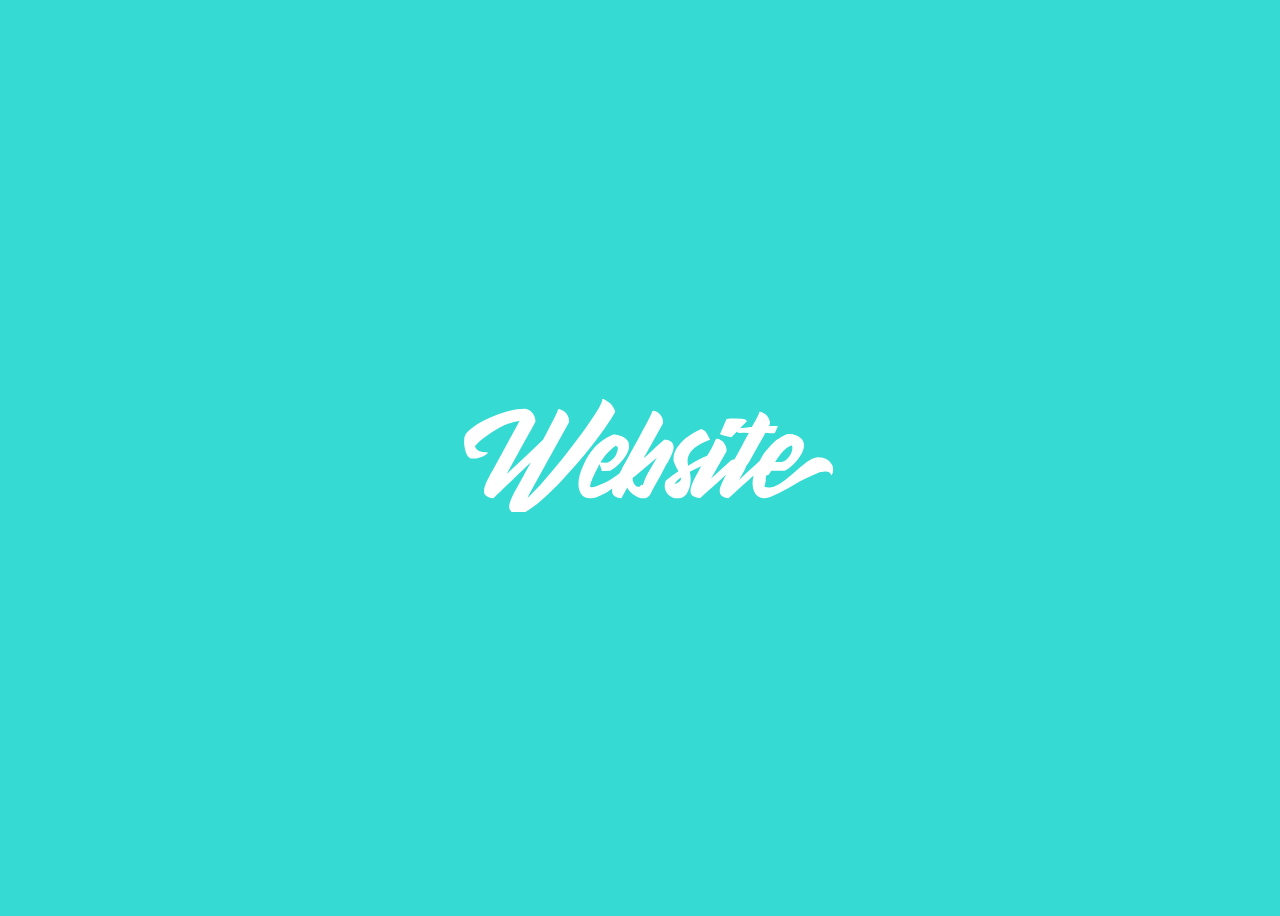
<file: Portfolio2.html>
<!DOCTYPE html>
<html lang="en">
<head>
    <meta charset="UTF-8">
    <meta name="viewport" content="width=device-width, initial-scale=1.0">
    <title>Document</title>
    <link rel="stylesheet" href="style2.css">
</head>

<body>
    <h3>
        <svg version="1.1" class="subtitle" xmlns="http://www.w3.org/2000/svg" xmlns:xlink="http://www.w3.org/1999/xlink" viewBox="0 0 229.2 69.6" style="enable-background:new 0 0 229.2 69.6;" xml:space="preserve">
                                                  <defs>
                                                      <clipPath id="websiteClip">
                                                          <path d="M79.7,29.1C74.3,36,67.5,43.8,59.3,52.5c-7.1,7-11.8,11.2-13.8,12.6c-4.6,3.5-7.9,5.3-9.8,5.3h-0.4c-2.9,0-4.8-1-5.6-3
                                                          c-0.1-0.5-0.2-0.8-0.2-1v-0.6c0-2.2,1.8-6.5,5.5-12.8l7.8-14.3C31.4,49.5,23.8,57,19.8,60.8c-1.8,0-3.4-0.6-4.8-1.8
                                                          c-0.6-0.7-0.9-1.7-0.9-2.9c0-2.3,1.8-6.5,5.4-12.6c8-14.7,13.4-24.7,16.3-30.1h-0.2c-5.9,0.7-13,4.1-21.1,10c-1.4,0.9-3.4,2.7-6,5.5
                                                          V29c0.5,1.3,1.3,2.2,2.5,2.9c1.5,0.5,3,0.7,4.5,0.7c0.2,0,0.6,0,0.9,0.1c0,0.9-1.6,1.9-4.8,3.1c-1.7,0.5-3.1,0.7-4.2,0.7H6.9
                                                          c-2.5,0-4.2-2.8-4.9-8.4c-0.1-0.3-0.1-0.8-0.1-1.6v-1.1c0-2.5,0.9-4.5,2.8-5.9c1.8-1.7,4.1-3.4,7-5.1c4-2.3,9.3-4.5,15.8-6.6
                                                          c4.8-1.2,8.6-1.8,11.5-1.8c1.5,0.2,2.9,0.8,4,1.8c1.7,1.6,2.6,3.6,2.6,5.9c0,0.3-2.3,4.5-6.9,12.6c-0.8,1.5-4.3,8-10.6,19.4v0.1
                                                          c7.8-7.3,15.2-14.3,22.1-20.9C56,14,59.2,7.7,59.5,6.1c1.4,0.2,2.7,0.7,4,1.7c1.8,1.5,2.7,3.6,2.7,6.2v0.1
                                                          C49.7,44,41.2,59.4,40.8,60.4c1.8-1.6,4.3-4.2,7.7-7.8c9.4-10.6,18.4-22,27.2-34C82,9.8,85.6,3.9,86.4,1c0.1-0.4,0.1-0.8,0.1-1.1
                                                          v-0.1c0.1-0.1,0.1-0.1,0.2-0.1c1.5,0.4,3.1,1.4,4.9,3c1.8,2.3,2.8,4.1,2.8,5.3C91.5,13.2,86.6,20.2,79.7,29.1z M125.8,40
                                                          c-0.7,1.3-1.2,2.3-1.6,3c-0.6,1-1.2,2.3-2,3.8l-2.1,3.7c-1.8,3.2-3.2,5.7-4.1,7.6c-1.5,2.8-4.1,3.4-7.7,2c-1.5-0.6-2.8-1.4-4-2.5
                                                          c-1.2-1.2-2.1-2.3-2.5-3.4l-3.6,6.6c-4.5-0.4-6.3-2.4-5.6-6c-1.1,0.8-2.1,1.5-3,2.1C86,59,83,60.3,80.9,60.6
                                                          c-0.7,0.1-1.3,0.2-1.8,0.2h-0.4c-1.8,0-3.4-0.7-4.7-2c-1.4-1.8-2.1-4.1-2.1-6.6v-0.6c0-3.1,1.1-7,3.2-11.5
                                                          c3.5-7.4,8.1-12.8,13.8-16.2c1-0.6,2-1,3-1.5c0.9-0.4,1.4-0.6,1.6-0.6c0.7,0,1.9,0.2,3.4,0.6c0.7,0.2,1.5,0.4,2.2,0.7
                                                          c2.5,1.2,3.8,3,3.8,5.4v0.4c0,1.6-0.6,3.5-1.9,5.7c-2.3,3.7-5.4,6.8-9.5,9.4l-8.3,0.2c-0.7,0.9-1.2,1.7-1.6,2.4
                                                          c-1.5,2.7-2.3,5-2.6,6.9c0.1,0.3,0.4,0.5,0.9,0.5H80c1.4,0,3.9-0.9,7.6-2.6c2.6-1.2,5.4-2.9,8.3-5.1c0.4-0.3,0.8-0.6,1.2-0.9
                                                          c0.6-1.2,1.1-2,1.4-2.6c0.7-1.4,2.2-4.1,4.5-8.3l0.7-1.4l0.8-1.4l1.6-2.9c1.2-2.3,2.3-4.2,3.2-5.9c5.4-9.8,8-15.1,7.9-15.9
                                                          c2,0.2,3.6,1,4.8,2.6c1.3,1.5,1.8,3.2,1.7,5.2l-11.9,21.5c0.9-0.8,2-1.8,3.3-3l1.7-1.5l1.7-1.6c2.6-2.4,4.6-4.2,6-5.4
                                                          c4.6,0.4,6.4,2.6,5.4,6.6c-0.4,1.5-1.2,3.4-2.4,5.7l-0.8,1.5L125.8,40z M85.4,38.8l4,0.2c0.9-0.3,1.7-0.7,2.4-1.2
                                                          c0.3-0.2,0.8-0.6,1.5-1.3c0.7-0.8,1.2-1.6,1.6-2.4c0.7-1.5,1.1-2.8,1.1-3.9c0-0.7-0.2-1.1-0.6-1.3h-0.2c-0.8,0.1-1.8,0.7-3.1,1.8
                                                          c-1.3,1.2-2.2,2.1-2.9,2.8C87.7,35.4,86.4,37.1,85.4,38.8z M119.9,35.9l-13.6,11.5c-0.3,0.2-0.6,0.4-0.9,0.6l-0.4,0.6
                                                          c0.2,1.7,0.7,3,1.5,4c0.9,1,1.8,1.4,3,1.1L119.9,35.9z M227.8,43.1v0.6c0,1.2-0.4,2.2-1.1,3h-0.1c-0.2-0.7-0.6-1.3-1.2-1.8
                                                          c-0.7-0.3-1.3-0.5-1.8-0.5H223c-3.2,0-9.8,2.8-19.8,8.5c-9,5.2-14.8,7.8-17.3,7.8h-0.3c-3.4,0-5.6-1.9-6.7-5.6
                                                          c-0.2-1.1-0.4-2.2-0.4-3.1v-0.5c0-1.4,0.2-3,0.6-4.6c-4.3,3.9-9,8.2-14.3,13c-0.6,0.6-0.9,0.8-0.9,0.8c-1.7,0-3.1-0.5-4.4-1.5
                                                          c-0.7-0.8-1.1-1.7-1.1-2.6v-0.6c0-1.7,1.3-5,4-9.8c-4.1,3.8-8.2,7.5-12.4,11.2c-2.3,2.2-3.6,3.3-3.7,3.3c-1.3,0-2.6-0.4-4-1.1
                                                          c-1.2-0.8-1.8-1.9-1.8-3.2v-0.4c0-2.2,1.5-5.8,4.4-10.9c0.7-1.2,1.4-2.5,2.2-3.9c-2.6,1.1-4.9,2.2-7,3.3c0.3,1.7,0.5,3.2,0.5,4.7
                                                          v0.3c0,3.4-0.9,6.4-2.7,8.9c-1.5,1.6-3.2,2.4-5.3,2.4h-0.4c-1.9,0-3.7-0.7-5.3-2.2c-0.8-0.9-1.4-1.8-1.7-2.6
                                                          c-0.3-0.9-0.5-1.8-0.5-2.5v-0.4c0-0.9,0.2-1.9,0.6-3c0-0.1,0.1-0.2,0.3-0.4c2.5-2,5-3.8,7.5-5.4c-2-3.7-3-6-3-6.9c0-0.2,0-0.6,0-1.1
                                                          c0-3,1.6-6.3,4.8-9.8c1.6-1.6,2.8-2.7,3.7-3.2c1.7-1.3,3.6-2.5,5.6-3.5c1.1-0.6,2.1-1.1,2.9-1.4c1.7,0.6,3.3,1.9,4.6,4
                                                          c0.4,0.6,0.7,1.3,1,2.1l0.2,0.4c-2.8,0.9-5,1.8-6.8,2.9c-4.9,2.8-7.4,6.2-7.4,10.2c0,0.9,0.1,1.8,0.4,2.8c4.9-2.9,8.8-4.9,11.6-6
                                                          c0.8-1.5,1.7-3,2.7-4.7c1.6-3,2.4-4.9,2.5-5.9h0.1c1.2,0.1,2.5,0.6,3.7,1.5c1,0.9,1.6,1.6,1.8,2c0.7,1.3,1.1,2.5,1.1,3.7l-0.1,0.3
                                                          v0.4c-0.2,0.4-1.6,2.9-4.2,7.5l-5.2,9.1l12.1-11.1c0.7-0.4,1.4-0.6,1.8-0.6h0.4l9-16.4h-0.1c-2.4,0-4.5,0.1-6.4,0.2
                                                          c-0.4-0.2-0.7-0.5-0.9-0.9c-1,1.1-2.2,2.2-3.4,3.5c-2.1-0.3-3.9-0.7-5.4-1.2c-0.5-0.2-1-0.4-1.6-0.6v-0.1c2.3-5.4,3.6-8.5,4-9.3
                                                          c1.5-0.2,2.9-0.3,4.2-0.3h1.2c2.7,0,5.3,0.3,7.8,0.8v0.1c-0.4,0.4-2.1,2.1-4.9,5.1l7.3-0.8c3-5.5,4.5-8.6,4.5-9.3
                                                          c1.2,0,2.5,0.6,4.1,1.8c1.5,1.5,2.3,3.3,2.3,5.4c0,0.4-0.2,1-0.6,1.6c1.2-0.1,2-0.1,2.6-0.1h2.8c0.1,0,0.1,0.1,0.1,0.2
                                                          c-1.2,2.8-1.9,4.3-1.9,4.3h-0.1c-1.7-0.1-3.5-0.2-5.6-0.4l-16,28.7h0.1c7.9-7.4,12-11.1,12.1-11.2c0,0,0,0,0.1,0
                                                          c0.7-1.4,1.6-2.9,2.5-4.4c1.1-1.6,2.6-3.4,4.5-5.4c2.2-2.2,4-3.6,5.4-4.3c1.4-0.9,3-1.8,4.9-2.5c0.2-0.1,0.3-0.1,0.4-0.1
                                                          c1.8,0,3.8,0.5,5.9,1.4c2.5,1.2,3.7,3,3.7,5.5c0,3.2-2,6.9-6,11.2c-2.3,2.2-4.2,3.6-5.5,4.3c-0.4,0.1-0.7,0.1-0.7,0.1
                                                          c-1.2,0-3.8,0-7.8,0.1c-2.1,2.8-3.5,6-4.2,9.4c0,0.3,0.6,0.6,1.7,0.7c0,0.1,0.2,0.1,0.7,0.1h0.5c0.1,0,0.1,0,0.2,0
                                                          c3.1,0,7.8-2.7,13.8-8.1c5.1-4.6,8.7-7.5,10.9-8.8c2-1.1,3.7-1.7,5.1-1.7c4.1,0,7,1.7,8.6,5C227.7,41.5,227.8,42.4,227.8,43.1z
                                                              M192.3,38.5c0.4,0,1.7,0,4.1,0.1c1.1-0.2,2.2-0.9,3.4-2c2.1-2.3,3.1-4.6,3.1-6.9c-0.1-0.8-0.3-1.2-0.7-1.2
                                                          C199.4,29.3,196.1,32.7,192.3,38.5z M134.8,47.9c-0.7,0.5-1.6,1.3-2.7,2.3c-0.6,0.6-1,1.2-1.4,1.8c1.5-0.4,2.6-1,3.4-1.8
                                                          c0.4-0.5,0.6-1,0.6-1.7V47.9z"/>
                                                      </clipPath>
                                                  </defs>
                                                  <path class="path" clip-path="url(#websiteClip)" d="M18.5,33.91S0,36.67,6.67,24.17c8-8.34,22.15-15.46,31.31-13.62,8.34,1-.95,9.34-8.81,24.5C23.34,46.29,15.08,55.23,18.5,57c1.67.86,12-8.3,21.33-20C49.55,24.8,58.23,9.57,61.17,9.5,67.83,9.33,49.88,35.43,40.83,52c-4.14,7.59-10.66,14.17-6.66,15.5C38,68.77,49.17,64,83,15.67c1.59-2.27,7-10.49,8.6-13" fill="none" stroke="#FFFFFF" stroke-width="15"/>
                                                  <path class="path" clip-path="url(#websiteClip)" d="M85.4,41.5s18.1-5.6,13.35-15.75c-2.89-6.18-9,.9-15.5,8.2,0,0-25.5,39.2,14.25,16,0,0,24.37-22.26,28.5-21.05,1.62,1.09-4.14,11-8,19-2.71,5.63-3,10.83-5.55,9.39-24,.28,15.13-45.9,9.21-48.09S94.4,63,94.4,63" fill="none" stroke="#FFFFFF" stroke-width="9"/>
                                                  <path class="path" clip-path="url(#websiteClip)" d="M150.24,20.5S138,26.75,136,31.75s-4.07,5,.43,13.1a9.25,9.25,0,0,1-.18,7.15c-1.75,3.5-2,9.75-7.75,5.75S134.24,42,150.24,37.5c0,0,4.41-4.3,8.51-8.6s-17.5,26-15.88,31.9L173.5,35.19,186.15,9.13s-28,50.42-25.1,51S178.75,38,195.5,41c0,0,20.9-14.33,5-15.75,0,0-26.5,15.25-17,31.25,0,0,8.5,3,18-4.5s22.5-21.2,24.75-4.1" fill="none" stroke="#FFFFFF" stroke-width="10"/>
                                                  <path class="path" clip-path="url(#websiteClip)" d="M171,9.13s-11.33,10.38-8,11.92,43-2.8,43-2.8" fill="none" stroke="#FFFFFF" stroke-width="13"/>
                                              </svg>
      </h3>
      <script src="js.js"></script>
</body>
</html>
</file>
<file: style2.css>
body {
    height: 100vh;
    width: 100%;
    background-color: #35dad2;
    display: flex;
    justify-content: center;
    align-items: center;
    align-content: center;
  }
  
  h3 {
    svg {
      width: 20em;
    }
  }
</file>
